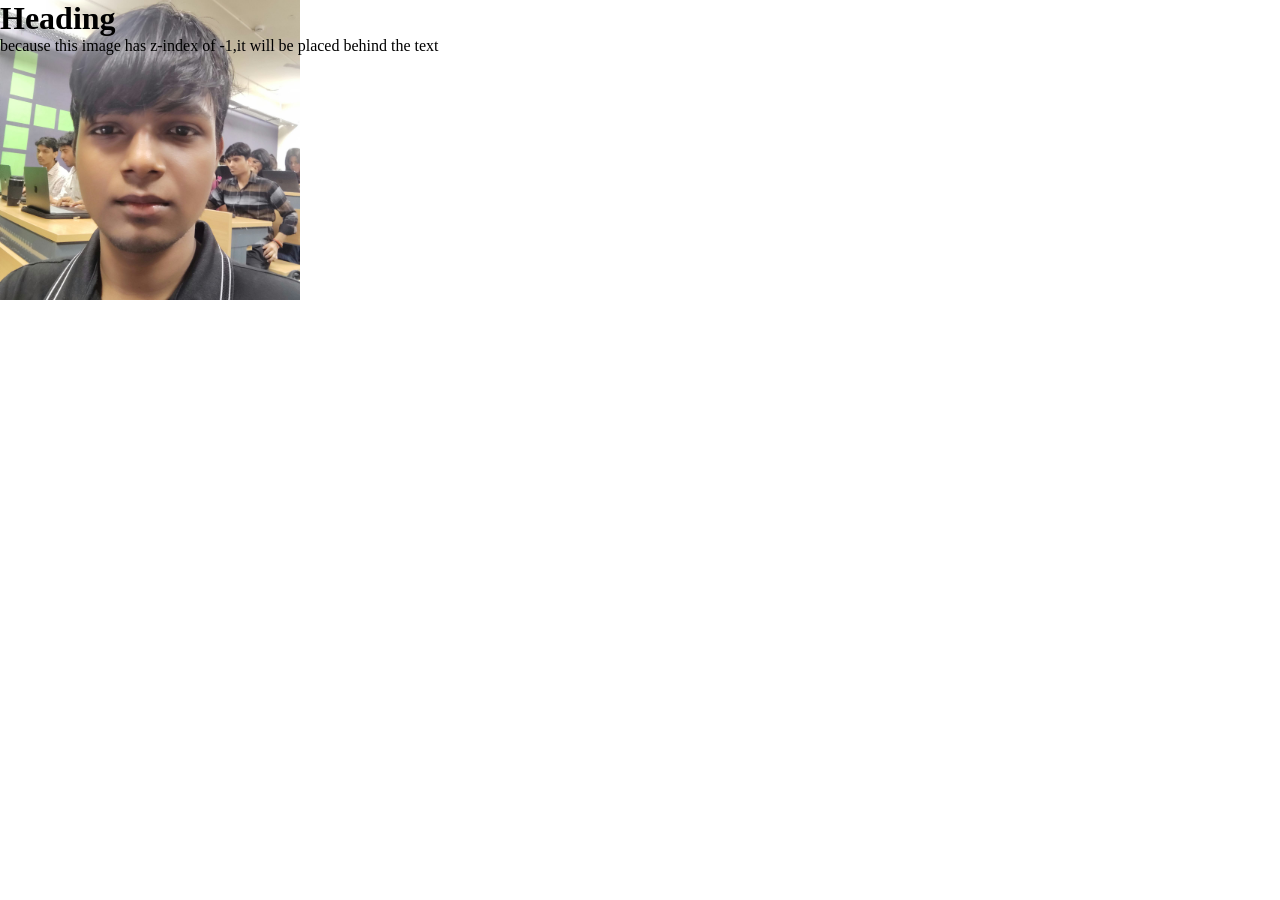
<file: index.html>
<!DOCTYPE html>
<html lang="en">
<head>
    <meta charset="UTF-8">
    <meta name="viewport" content="width=device-width, initial-scale=1.0">
    <title>Document</title>
    <link rel="stylesheet" href="assets/style.css">
</head>
<body style="position: relative;">
    <h1>Heading</h1>
    <p>because this image has z-index of -1,it will be placed behind the text</p>
    <img src="assets/me.jpeg" alt="" srcset="" style="z-index: -1; position: absolute;top:0px;left: 0px;height: 300px;width: 300px;">
</body>
</html>
</file>
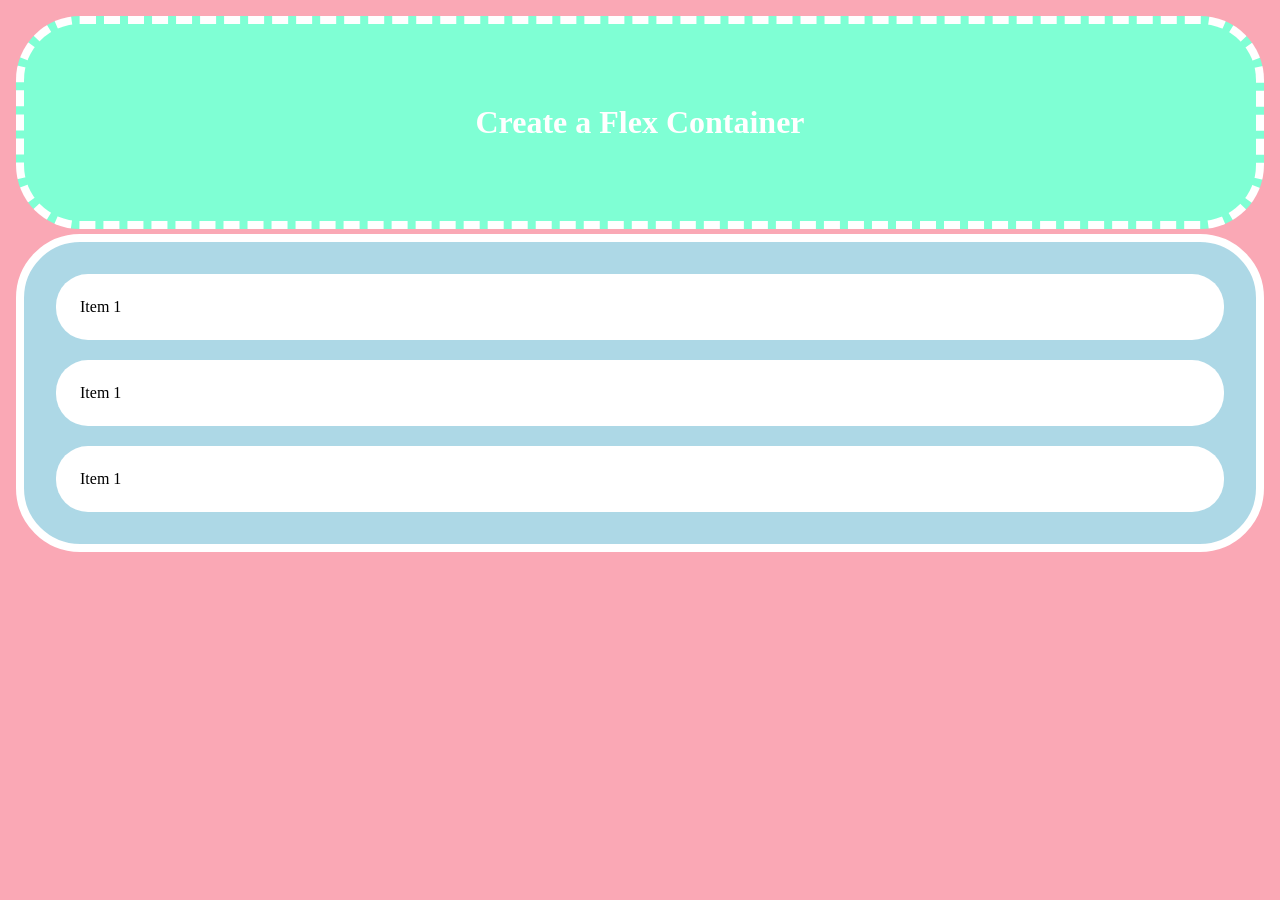
<file: ClassWork/Flex-Box/learning-flex.html>
<!DOCTYPE html>
<html lang="en">
<head>
    <meta charset="UTF-8">
    <meta name="viewport" content="width=device-width, initial-scale=1.0">
    <title>flexbox</title>
    <link rel="stylesheet" href="assets/style.css">
</head>
<body>
    <h1 class="heading">Create a Flex Container</h1>
    <div class="container">
        <div class="item">Item 1</div>
        <div class="item">Item 1</div>
        <div class="item">Item 1</div>
    </div>
</body>
</html>
</file>
<file: assets/style.css>
*{
    padding: 0;
    margin: 0;
    box-sizing: border-box;
}
</file>
<file: ClassWork/Flex-Box/assets/style.css>
*{
    padding: 0;
    margin: 0;
    box-sizing: border-box;
}

body{
 padding: 1rem;
 background-color: hsl(351, 89%, 82%);
}

.heading{
    padding: 5pc;
    background-color: aquamarine;
    color: #fff;
    text-align: center;
    margin-bottom:5px ;
    border-radius: 4rem;
    border: 0.5rem dashed white;
}

.container{
    border-radius: 4rem;
    background-color: lightblue;
    display: flex;
    padding: 2rem;
    justify-content: center;
    gap: 20px;
    flex-direction: column;
    border: 0.5rem solid white;
}

.item{
    background:#fff;
    border-radius: 2rem;
    padding: 1.5rem 1.5rem;
}
</file>
